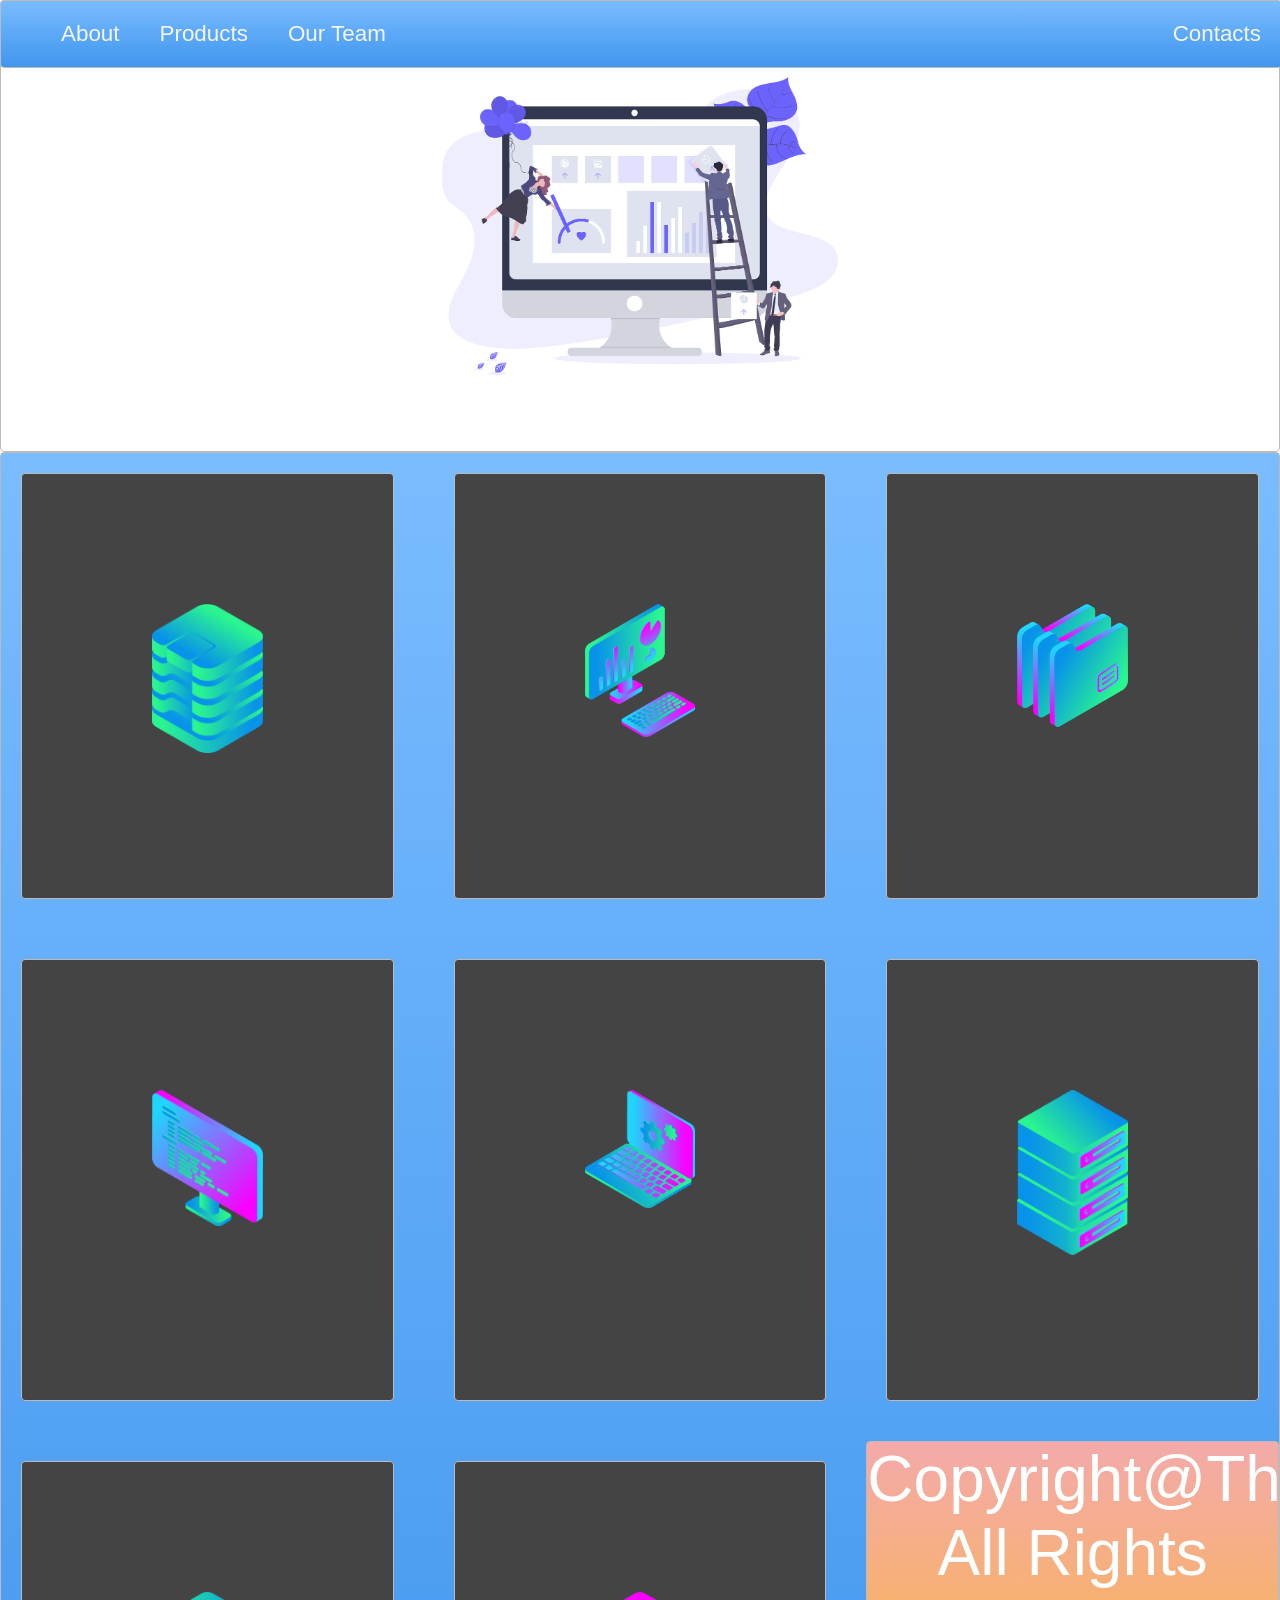
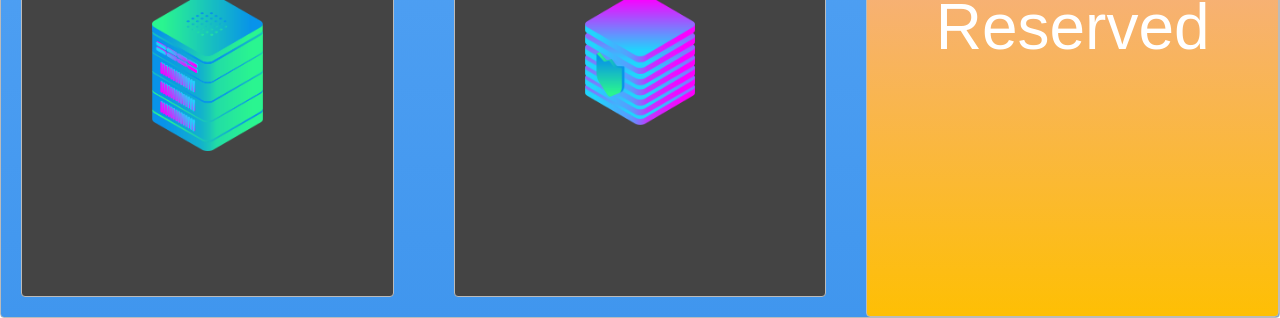
<file: index.html>
<!DOCTYPE html>
<html>

<head>
  <title>Basic Template</title>
  <link rel="stylesheet" type="text/css" href="./style.css">
</head>

<body>
  <nav class="zone blue sticky">
    <ul class="main-nav">
      <li><a href="">About</a></li>
      <li><a href="">Products</a></li>
      <li><a href="">Our Team</a></li>
      <li class="push"><a href="">Contacts</a></li>
    </ul>
  </nav>
  <div class="container zone"><img class="cover" src="img/undraw.png" alt=""></div>
  <div class="zone blue grid-wrapper">
    <div class="box zone"><img src="img/data_storage_2_2.png" alt=""></div>
    <div class="box zone"><img src="img/desktop_analytics_2.png" alt=""></div>
    <div class="box zone"><img src="img/files_2.png" alt=""></div>
    <div class="box zone"><img src="img/monitor_coding_2.png" alt=""></div>
    <div class="box zone"><img src="img/monitor_settings_2.png" alt=""></div>
    <div class="box zone"><img src="img/server_2_2.png" alt=""></div>
    <div class="box zone"><img src="img/server_3.png" alt=""></div>
    <div class="box zone"><img src="img/server_safe_2.png" alt=""></div>
    <footer class="zone yellow">Copyright@Thomaspara. All Rights Reserved </footer>
  </div>
</body>

</html>
</file>
<file: style.css>
body{
    margin: auto 0;
    font-family: Arial, Helvetica, sans-serif;
}

.zone {
    cursor:pointer;
    color:#FFF;
    font-size:2em;
    border-radius:4px;
    border:1px solid #bbb;
    transition: all 0.3s linear;
}

.zone:hover {
    -webkit-box-shadow:rgba(0,0,0,0.8) 0px 5px 15px, inset rgba(0,0,0,0.15) 0px -10px 20px;
    -moz-box-shadow:rgba(0,0,0,0.8) 0px 5px 15px, inset rgba(0,0,0,0.15) 0px -10px 20px;
    -o-box-shadow:rgba(0,0,0,0.8) 0px 5px 15px, inset rgba(0,0,0,0.15) 0px -10px 20px;
    box-shadow:rgba(0,0,0,0.8) 0px 5px 15px, inset rgba(0,0,0,0.15) 0px -10px 20px;
}

.box:hover {
    -webkit-transform:rotate(-7deg);
    -moz-transform:rotate(-7deg);
    -o-transform:rotate(-7deg);
    transform:rotate(-7deg);
}

.sticky {
    position: fixed;
    top: 0;
    width: 100%;
}

.main-nav {
    display: flex;
    list-style: none;
    font-size: 0.7em;
    margin: 0;
}

@media only screen and (max-width: 600px) {
    .main-nav {
        font-size: 0.5em;
        padding: 0;
    }
}

.push {
    margin-left: auto;
}

li {
    padding: 20px;
}

a {
    color: #f5f5f6;
    text-decoration: none;
}

.container {
    display: flex;
    align-items: center;
    justify-content: center;
    height: 50vh;
}

.cover {
    width: 30rem;
}

.grid-wrapper {
    display: grid;
    gap: 20px;
    grid-template-columns: repeat(auto-fill, minmax(350px, 1fr));
}

.box > img {
    width: 100%;
}

.box {
    background-color: #444;
    padding: 130px;
    margin: 20px;
}

footer {
    text-align: center;
}

/*https://paulund.co.uk/how-to-create-shiny-css-buttons*/
/***********************************************************************
 *  Green Background
 **********************************************************************/
.green{
    background: #56B870; /* Old browsers */
    background: -moz-linear-gradient(top, #56B870 0%, #a5c956 100%); /* FF3.6+ */
    background: -webkit-gradient(linear, left top, left bottom, color-stop(0%,#56B870), color-stop(100%,#a5c956)); /* Chrome,Safari4+ */
    background: -webkit-linear-gradient(top, #56B870 0%,#a5c956 100%); /* Chrome10+,Safari5.1+ */
    background: -o-linear-gradient(top, #56B870 0%,#a5c956 100%); /* Opera 11.10+ */
    background: -ms-linear-gradient(top, #56B870 0%,#a5c956 100%); /* IE10+ */
    background: linear-gradient(top, #56B870 0%,#a5c956 100%); /* W3C */
}

/***********************************************************************
 *  Red Background
 **********************************************************************/
.red{
    background: #C655BE; /* Old browsers */
    background: -moz-linear-gradient(top, #C655BE 0%, #cf0404 100%); /* FF3.6+ */
    background: -webkit-gradient(linear, left top, left bottom, color-stop(0%,#C655BE), color-stop(100%,#cf0404)); /* Chrome,Safari4+ */
    background: -webkit-linear-gradient(top, #C655BE 0%,#cf0404 100%); /* Chrome10+,Safari5.1+ */
    background: -o-linear-gradient(top, #C655BE 0%,#cf0404 100%); /* Opera 11.10+ */
    background: -ms-linear-gradient(top, #C655BE 0%,#cf0404 100%); /* IE10+ */
    background: linear-gradient(top, #C655BE 0%,#cf0404 100%); /* W3C */
}

/***********************************************************************
 *  Yellow Background
 **********************************************************************/
.yellow{
    background: #F3AAAA; /* Old browsers */
    background: -moz-linear-gradient(top, #F3AAAA 0%, #febf04 100%); /* FF3.6+ */
    background: -webkit-gradient(linear, left top, left bottom, color-stop(0%,#F3AAAA), color-stop(100%,#febf04)); /* Chrome,Safari4+ */
    background: -webkit-linear-gradient(top, #F3AAAA 0%,#febf04 100%); /* Chrome10+,Safari5.1+ */
    background: -o-linear-gradient(top, #F3AAAA 0%,#febf04 100%); /* Opera 11.10+ */
    background: -ms-linear-gradient(top, #F3AAAA 0%,#febf04 100%); /* IE10+ */
    background: linear-gradient(top, #F3AAAA 0%,#febf04 100%); /* W3C */
}

/***********************************************************************
 *  Blue Background
 **********************************************************************/
.blue{
    background: #7abcff; /* Old browsers */
    background: -moz-linear-gradient(top, #7abcff 0%, #60abf8 44%, #4096ee 100%); /* FF3.6+ */
    background: -webkit-gradient(linear, left top, left bottom, color-stop(0%,#7abcff), color-stop(44%,#60abf8), color-stop(100%,#4096ee)); /* Chrome,Safari4+ */
    background: -webkit-linear-gradient(top, #7abcff 0%,#60abf8 44%,#4096ee 100%); /* Chrome10+,Safari5.1+ */
    background: -o-linear-gradient(top, #7abcff 0%,#60abf8 44%,#4096ee 100%); /* Opera 11.10+ */
    background: -ms-linear-gradient(top, #7abcff 0%,#60abf8 44%,#4096ee 100%); /* IE10+ */
    background: linear-gradient(top, #7abcff 0%,#60abf8 44%,#4096ee 100%); /* W3C */
}
</file>
